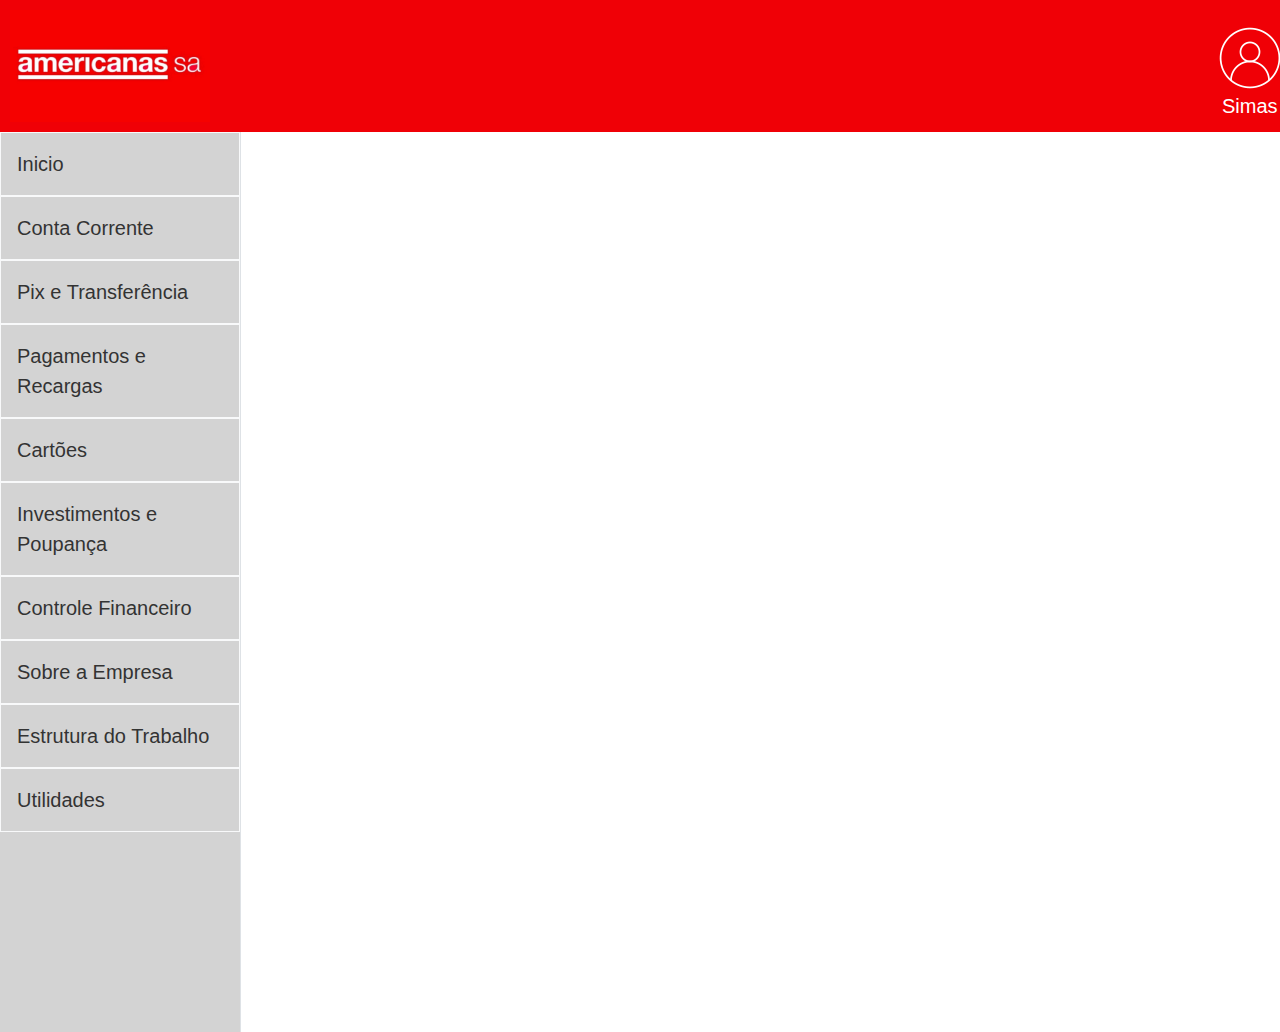
<file: index.html>
<!DOCTYPE html>
<html lang="en">
<head>
    <meta charset="UTF-8" />
    <meta http-equiv="X-UA-Compatible" content="IE=edge" />
    <meta name="viewport" content="width=device-width, initial-scale=1.0" />
    <!-- Core theme CSS (includes Bootstrap)-->
    <link href="css/styles.css" rel="stylesheet" />
    <link href="css/custom.css" rel="stylesheet" />
    
    <title>Americanas Bank</title>
</head>
<body>
    <div class="d-flex align-items-center red-footer">
        <img src="img/logo.png" alt="LOGO" width="200px" onclick="CarregarConteudoPagina('hub.html')" />

        <div class="usericon">
          <img src="img/icone.png" alt="icon">
        </div>
        <p class="user" style="font-size: 20px;">Simas</p>
        <div class="exit">
         <img src="img/exit.png" alt="exit" onclick="CarregarConteudoPagina('hub.html')">
          </div>
        </div>
    </div>

    <div class="d-flex" id="wrapper">
        <!-- Sidebar-->
        <div class="border-end d-flex flex-column" id="sidebar-wrapper">
            <div class="list-group list-group-flush">
              <a class="list-group-item border border-light p-3" onclick="CarregarConteudoPagina('hub.html')" style="font-size: 20px;">Inicio</a>
                <a class="list-group-item border border-light p-3" style="font-size: 20px;">Conta Corrente</a>
                <a class="list-group-item border border-light p-3" style="font-size: 20px;">Pix e Transferência</a>
                <a class="list-group-item border border-light p-3" style="font-size: 20px;">Pagamentos e Recargas</a>
                <a class="list-group-item border border-light p-3" style="font-size: 20px;">Cartões</a>
                <a class="list-group-item border border-light p-3" style="font-size: 20px;">Investimentos e Poupança</a>
                <a class="list-group-item border border-light p-3" onclick="CarregarConteudoPagina('financeiro.html')" style="font-size: 20px;">Controle Financeiro</a>
                <a class="list-group-item border border-light p-3" onclick="CarregarConteudoPagina('empresa.html')" style="font-size: 20px;">Sobre a Empresa</a>
                <a class="list-group-item border border-light p-3" onclick="CarregarConteudoPagina('estrutura.html')" style="font-size: 20px;">Estrutura do Trabalho</a>
                <a class="list-group-item border border-light p-3" style="font-size: 20px;">Utilidades</a>

            </div>
        </div>
        <div id="content">
        </div>
    </div>
  
    <!-- Bootstrap core JS -->
    <script src="https://cdn.jsdelivr.net/npm/bootstrap@5.2.3/dist/js/bootstrap.bundle.min.js"></script>
    <!-- Core theme JS -->
    <script src="js/scripts.js"></script>
    <!-- JQuery -->
    <script src="https://code.jquery.com/jquery-3.7.0.min.js" integrity="sha256-2Pmvv0kuTBOenSvLm6bvfBSSHrUJ+3A7x6P5Ebd07/g=" crossorigin="anonymous"></script>
    
</body>
</html>
</file>
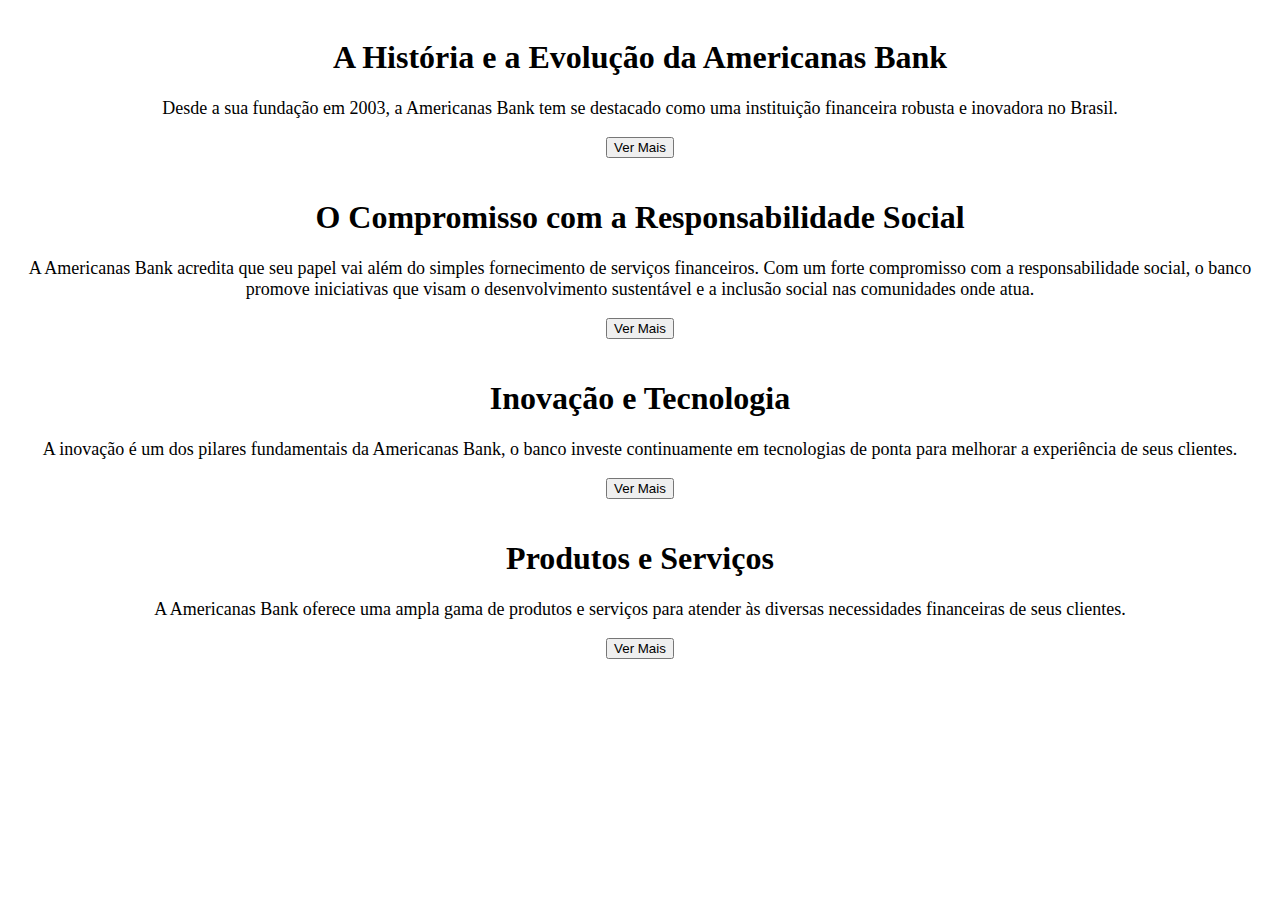
<file: pages/empresa.html>
<body>
  <div class="row justify-content-center align-items-stretch g-4">
    <!-- Quadro 1 -->
    <div class="border col-md-5 m-3 mt-5" style="padding: 10px; text-align: center !important">
      <h1>A História e a Evolução da Americanas Bank</h1>
      <div class="content-container">
        <p style="font-size: 18px" id="content-1">
          Desde a sua fundação em 2003, a Americanas Bank tem se destacado como uma instituição financeira robusta e inovadora no Brasil.
          <span id="more-content-1" style="display: none"> <br /> Com uma trajetória marcada por crescimento constante e adaptações às mudanças do mercado, o banco iniciou suas operações focando em um atendimento personalizado e produtos financeiros que atendem às necessidades específicas de seus clientes. Ao longo dos anos, a Americanas Bank expandiu sua oferta de serviços, incorporando tecnologia de ponta para garantir uma experiência bancária eficiente e conveniente. Essa evolução contínua tem sido impulsionada por um compromisso firme com a excelência e a satisfação do cliente, consolidando a posição da Americanas Bank como um dos principais bancos do país.</span>
        </p>
        <button class="ver-mais" onclick="toggleContent('more-content-1', this)">Ver Mais</button>
      </div>
    </div>

    <!-- Quadro 2 -->
    <div class="border col-md-5 m-3 mt-5" style="padding: 10px; text-align: center !important">
      <h1>O Compromisso com a Responsabilidade Social</h1>
      <div class="content-container">
        <p style="font-size: 18px" id="content-2">
          A Americanas Bank acredita que seu papel vai além do simples fornecimento de serviços financeiros. Com um forte compromisso com a responsabilidade social, o banco promove iniciativas que visam o desenvolvimento sustentável e a inclusão social nas comunidades onde atua.
          <span id="more-content-2" style="display: none">
            <br />
            Projetos voltados para a educação financeira, apoio a pequenos empreendedores e investimento em programas de sustentabilidade são apenas algumas das ações que demonstram essa dedicação. A Americanas Bank entende que o crescimento econômico deve estar aliado ao bem-estar social e ambiental, e trabalha constantemente para criar um impacto positivo na sociedade.
          </span>
        </p>
        <button class="ver-mais" onclick="toggleContent('more-content-2', this)">Ver Mais</button>
      </div>
    </div>

    <!-- Quadro 3 -->

    <div class="border col-md-5 m-3 mt-5" style="padding: 10px; text-align: center !important">
      <h1>Inovação e Tecnologia</h1>
      <div class="content-container">
        <p style="font-size: 18px" id="content-3">
          A inovação é um dos pilares fundamentais da Americanas Bank, o banco investe continuamente em tecnologias de ponta para melhorar a experiência de seus clientes.
          <span id="more-content-3" style="display: none">
            <br />
            A implementação de plataformas digitais eficientes, como aplicativos móveis e internet banking, permite que os clientes acessem seus serviços de maneira rápida e segura, de qualquer lugar. Além disso, a Americanas Bank utiliza inteligência artificial e análise de dados para personalizar ofertas e serviços, garantindo que as necessidades individuais de cada cliente sejam atendidas de forma eficaz. Este compromisso com a inovação tecnológica não só aprimora a qualidade dos serviços prestados, mas também posiciona a Americanas Bank como um líder no mercado financeiro moderno.
          </span>
        </p>
        <button class="ver-mais" onclick="toggleContent('more-content-3', this)">Ver Mais</button>
      </div>
    </div>

    <!-- Quadro 4 -->
    <div class="border col-md-5 m-3 mt-5" style="padding: 10px; text-align: center !important">
      <h1>Produtos e Serviços</h1>
      <div class="content-container">
        <p style="font-size: 18px" id="content-4">
          A Americanas Bank oferece uma ampla gama de produtos e serviços para atender às diversas necessidades financeiras de seus clientes.
          <span id="more-content-4" style="display: none">
            <br />
            Entre os serviços oferecidos estão contas correntes e poupança, empréstimos pessoais e empresariais, cartões de crédito e débito, investimentos, seguros e serviços de câmbio. Cada um desses produtos é desenvolvido com foco na conveniência e no benefício do cliente, proporcionando soluções financeiras que facilitam a gestão do dia a dia e o planejamento a longo prazo. Seja para indivíduos buscando segurança financeira ou empresas em busca de crescimento e estabilidade, a Americanas Bank dispõe de ferramentas e serviços para ajudar seus clientes a alcançar seus objetivos financeiros com confiança e tranquilidade.
          </span>
        </p>
        <button class="ver-mais" onclick="toggleContent('more-content-4', this)">Ver Mais</button>
      </div>
    </div>
  </div>
</body>
</file>
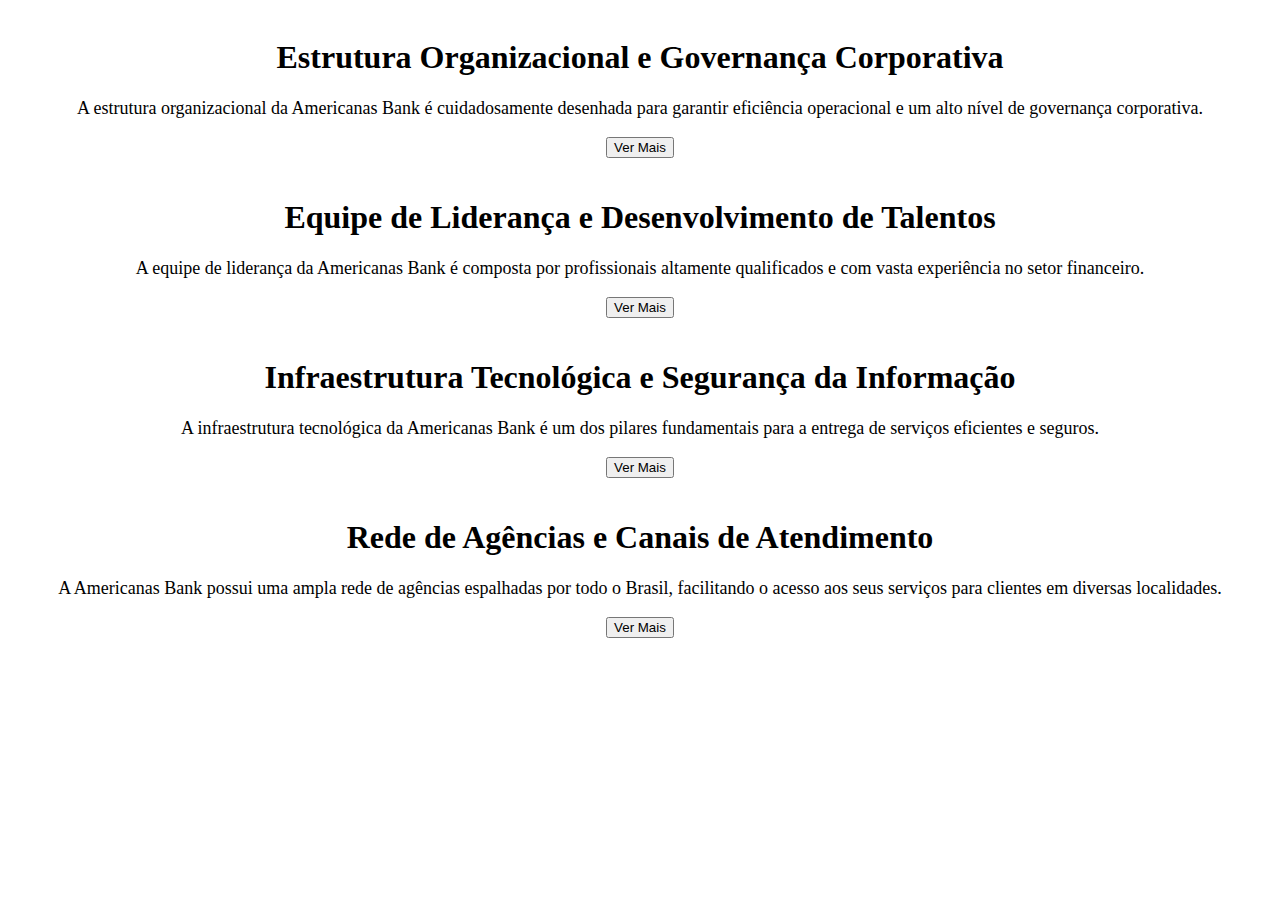
<file: pages/estrutura.html>
<body>
  <div class="row justify-content-center align-items-stretch g-4">
    <!-- Quadro 1 -->
    <div class="border col-md-5 m-3 mt-5" style="padding: 10px; text-align: center !important">
      <h1>Estrutura Organizacional e Governança Corporativa</h1>
      <div class="content-container">
        <p style="font-size: 18px" id="content-1">
          A estrutura organizacional da Americanas Bank é cuidadosamente desenhada para garantir eficiência operacional e um alto nível de governança corporativa.
          <span id="more-content-1" style="display: none"> <br /> A organização é dividida em diversas unidades de negócios, cada uma especializada em um segmento específico, como varejo, corporate banking, e serviços de investimento. Essa segmentação permite uma abordagem focada e especializada, garantindo que cada cliente receba atendimento e produtos adequados às suas necessidades. Além disso, a governança corporativa é regida por um conselho de administração independente, que assegura a transparência e a integridade em todas as operações do banco. Com uma liderança forte e uma estrutura bem definida, a Americanas Bank se posiciona como uma instituição financeira confiável e sólida no mercado brasileiro. </span>
        </p>
        <button class="ver-mais" onclick="toggleContent('more-content-1', this)">Ver Mais</button>
      </div>
    </div>

    <!-- Quadro 2 -->
    <div class="border col-md-5 m-3 mt-5" style="padding: 10px; text-align: center !important">
      <h1>Equipe de Liderança e Desenvolvimento de Talentos</h1>
      <div class="content-container">
        <p style="font-size: 18px" id="content-2">
          A equipe de liderança da Americanas Bank é composta por profissionais altamente qualificados e com vasta experiência no setor financeiro. 
          <span id="more-content-2" style="display: none"> <br />Eles são responsáveis por definir as estratégias e direcionar as operações do banco, sempre com um foco em inovação e excelência. O banco também investe fortemente no desenvolvimento de talentos, oferecendo programas de treinamento contínuo e oportunidades de crescimento para seus funcionários. Essa ênfase na capacitação profissional não só melhora a qualidade do serviço prestado aos clientes, mas também garante um ambiente de trabalho motivador e dinâmico. Com uma liderança visionária e uma equipe dedicada, a Americanas Bank continua a crescer e a inovar no competitivo mercado financeiro. </span>
        </p>
        <button class="ver-mais" onclick="toggleContent('more-content-2', this)">Ver Mais</button>
      </div>
    </div>

    <!-- Quadro 3 -->

    <div class="border col-md-5 m-3 mt-5" style="padding: 10px; text-align: center !important">
      <h1>Infraestrutura Tecnológica e Segurança da Informação</h1>
      <div class="content-container">
        <p style="font-size: 18px" id="content-3">
          A infraestrutura tecnológica da Americanas Bank é um dos pilares fundamentais para a entrega de serviços eficientes e seguros.
          <span id="more-content-3" style="display: none">
            <br />
            O banco possui sistemas robustos que garantem a disponibilidade e a integridade dos dados dos clientes. A segurança da informação é tratada com a máxima prioridade, com investimentos constantes em tecnologias de proteção e políticas rigorosas de privacidade. Além disso, a Americanas Bank utiliza inteligência artificial e análise de dados para aprimorar a personalização dos serviços e detectar fraudes de maneira proativa. Com uma infraestrutura tecnológica de ponta, a Americanas Bank assegura que seus clientes possam realizar suas transações com confiança e tranquilidade.</span
          >
        </p>
        <button class="ver-mais" onclick="toggleContent('more-content-3', this)">Ver Mais</button>
      </div>
    </div>

    <!-- Quadro 4 -->
    <div class="border col-md-5 m-3 mt-5" style="padding: 10px; text-align: center !important">
      <h1>Rede de Agências e Canais de Atendimento</h1>
      <div class="content-container">
        <p style="font-size: 18px" id="content-4">
          A Americanas Bank possui uma ampla rede de agências espalhadas por todo o Brasil, facilitando o acesso aos seus serviços para clientes em diversas localidades. 
          <span id="more-content-4" style="display: none">
            <br />
            Além das agências físicas, o banco investe em múltiplos canais de atendimento, incluindo internet banking, aplicativos móveis e atendimento telefônico. Essa diversidade de canais permite que os clientes escolham a forma mais conveniente de interagir com o banco, seja para realizar transações, consultar saldos ou obter suporte. A presença omnichannel da Americanas Bank garante que, independentemente de onde estejam, os clientes sempre tenham acesso fácil e rápido aos serviços bancários de que necessitam. Este enfoque na acessibilidade e conveniência é um diferencial importante que reforça o compromisso da Americanas Bank com a satisfação do cliente.
          </span>
        </p>
        <button class="ver-mais" onclick="toggleContent('more-content-4', this)">Ver Mais</button>
      </div>
    </div>
  </div>
</body>
</file>
<file: css/custom.css>
/* Fundo definitivo */
.red-background {
  background-color: #F00006 !important;
  color: white !important;
}

/* Borda fixa */
.fix-borda {
  border-width: 2px 2px !important;
}

/* Bordas de quadros */
.borda {
  border-color: #F00006 !important;
}

/* Altere a cor da barra lateral para cinza claro */
#sidebar-wrapper {
  background-color: #d3d3d3;
}

#sidebar-wrapper .sidebar-heading {
  background-color: #d3d3d3;
}

#sidebar-wrapper .list-group-item {
  background-color: #d3d3d3;
}

/* Mantenha o texto em uma cor que tenha bom contraste com o fundo */
#sidebar-wrapper .list-group-item {
  color: #333;
  /* Cor do texto */
}

#sidebar-wrapper .list-group-item:hover {
  background-color: #c0c0c0;
  /* Cinza um pouco mais escuro ao passar o mouse */
  color: #000;
  /* Cor do texto ao passar o mouse */
}

/* Rodapé no topo */
.red-footer {
  background-color: #F00006;
  color: rgb(0, 0, 0);
  display: flex;
  align-items: center;
  padding: 10px;
}

.exit {
  margin-left: 2%;
  /* Icone de saida */
  color: white;
  font-size: 25px;
  margin-bottom: 15px;
}

.user {
  /* Texto nome do usuario */
  margin-left: -10px;
  margin-bottom: -80px;
  color: white;
}

.usericon {
  /* Icone do usuario */
  margin-left: 80%;
  color: white;
  margin-right: -50px;
  margin-bottom: 15px;
}

body {
  font-family: Arial, sans-serif;
  margin: 0;
  padding: 0;
}

/* Estilo para a classe container */
.container {
  display: grid;
  grid-template-columns: 1fr 300px;
  /* Quadros à esquerda, tabela à direita */
  grid-gap: 20px;
  padding: 20px;
}

/* Estilo para a classe main-content */
.main-content {
  display: grid;
  grid-gap: 20px;
  grid-auto-flow: row;
  /* Para empilhar os elementos na vertical */
}


/* Estilo para a classe box */
.box {
  background-color: #f2f2f2;
  border: 1px solid #ccc;
  padding: 9px;
}

#tabela {
  width: 410%;
  /* Definindo largura total */
}

/* Estilo para a tabela */
table {
  width: 100%;
}

/* Estilo para o cabeçalho da tabela */
th {
  background-color: #f2f2f2;
}

/* Estilo para as células da tabela */
td {
  padding: 8px;
  border-bottom: 10px solid #ddd;
}

/* Estilo para as linhas pares da tabela */
tbody tr:nth-child(even) {
  background-color: #f2f2f2;
}

/* Estilo para as linhas ímpares da tabela */
tbody tr:nth-child(odd) {
  background-color: #fff;
}

.content-preview {
  overflow: hidden;
  white-space: nowrap;
  text-overflow: ellipsis;
  max-height: 1.2em; /* Para manter uma linha de texto */
}

/* botão de ver mais */
.ver-mais {
  display: inline-block;
  margin-top: 10px;
  background-color: #F00006;
  color: white;
  border: none;
  padding: 5px 10px;
  cursor: pointer;
  border-radius: 5px;
  margin-left: auto;
  margin-right: 0;
  display: block;
}

.ver-mais:hover {   /* Fundo do botão */
  background-color: #F00006;
}

.content-container {
  text-align: left;
  position: relative;
  padding-bottom: 40px; 
}

p {
  margin-bottom: 40px;
}
</file>
